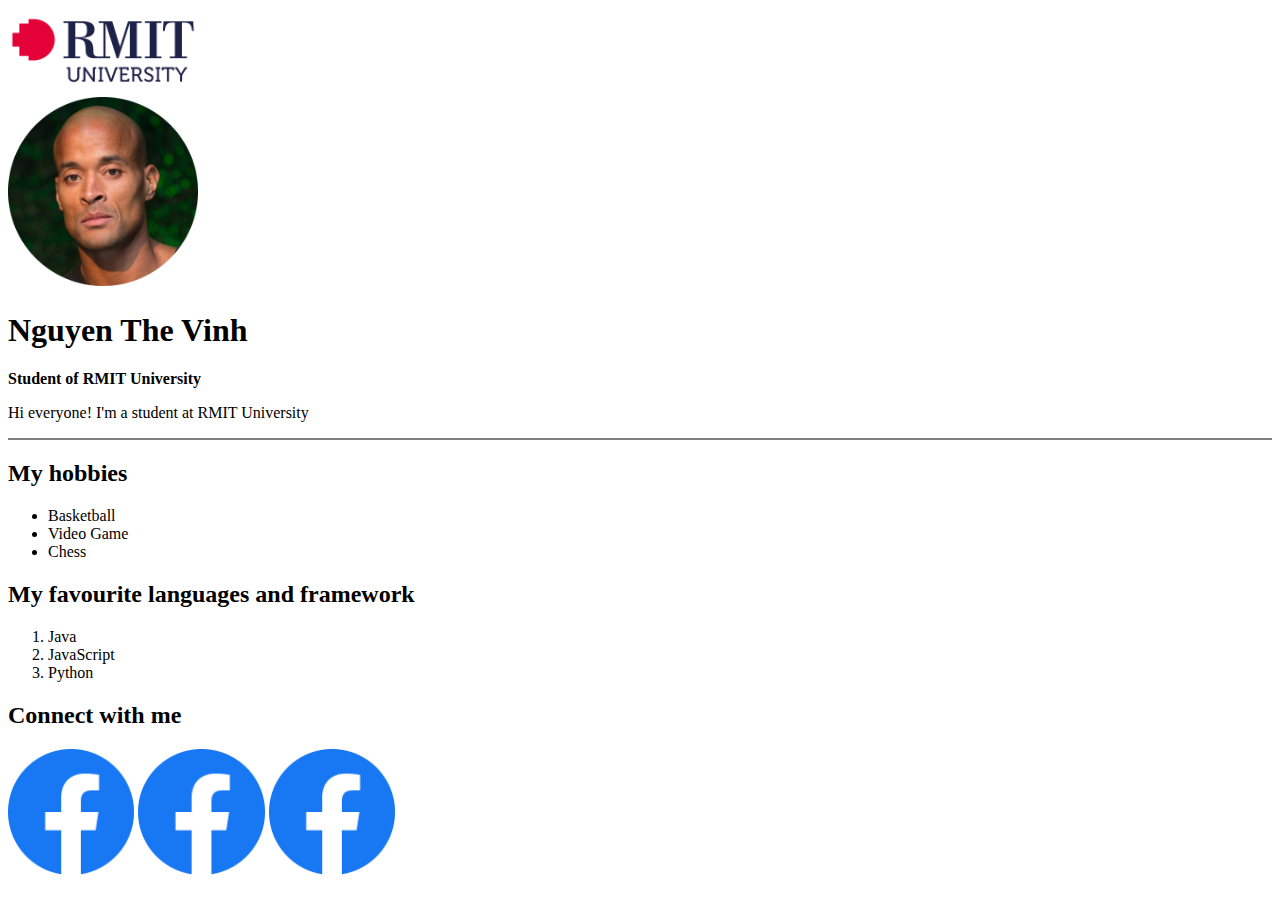
<file: index.html>
<!DOCTYPE html>
<html lang="en">
<head>
    <meta charset="UTF-8">
    <meta name="viewport" content="width=device-width, initial-scale=1.0">
    <link rel="stylesheet" href="portfo.css">
    <link rel="preconnect" href="https://fonts.googleapis.com">
<link rel="preconnect" href="https://fonts.gstatic.com" crossorigin>
<link href="https://fonts.googleapis.com/css2?family=Barlow+Semi+Condensed:wght@500;600&family=Karla:wght@400;700&family=Poppins:wght@400;700&display=swap" rel="stylesheet">
    <title>Document</title>
</head>
<body>
    <img id="school-logo" src="picture/RMIT_POS3.png" alt="" width="15%" height="15%">
    <div class="top-section">
        <div class="left">
            <img id="avatar" src="picture/ava-modified.png" alt="David Goggins" width="15%" height="15%">
            <div class="information">
                <h1>Nguyen The Vinh</h1>
                <strong>Student of RMIT University</strong>
                <p>Hi everyone! I'm a student at RMIT University</p>
            </div>
        </div>
        <hr noshade="">
        <div class="right">
            
        </div>
    </div>

    <div class="bottom-section">
        <div class="left">
            <div class="hobbies">
                <h2>My hobbies</h2>
                <ul>
                    <li>Basketball</li>
                    <li>Video Game</li>
                    <li>Chess</li>
                </ul>
            </div>
            <div class="languages">
                <h2>My favourite languages and framework</h2>
                <ol>
                    <li>Java</li>
                    <li>JavaScript</li>
                    <li>Python</li>
                </ol>
            </div>
        </div>
        <div class="right">
            <h2>Connect with me</h2>
            <div class="icons">
                <a href=""><img src="picture/facebook.png" alt="" width="10%"></a>
                <a href=""><img src="picture/facebook.png" alt="" width="10%"></a>
                <a href=""><img src="picture/facebook.png" alt="" width="10%"></a>
            </div>
        </div>
    </div>
    
</body>
</html>
</file>
<file: portfo.css>

</file>
